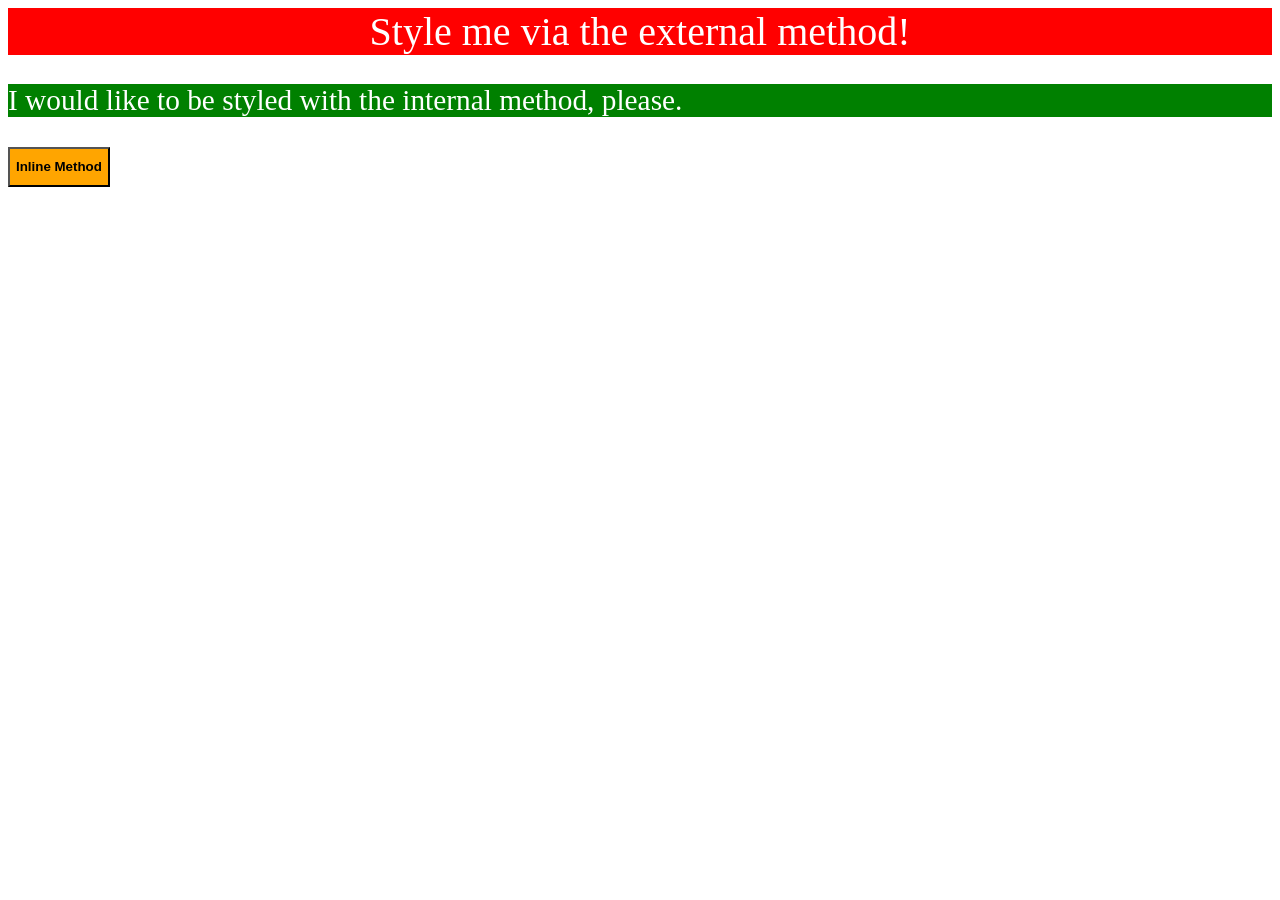
<file: foundations/intro-to-css/01-css-methods/index.html>
<!DOCTYPE html>
<html lang="en">
  <head>
    <meta charset="UTF-8">
    <meta http-equiv="X-UA-Compatible" content="IE=edge">
    <meta name="viewport" content="width=device-width, initial-scale=1.0">
    <link rel="stylesheet" href="styles.css">
    <title>Methods for Adding CSS</title>
    <style>
      p {
        background-color: green;
        color: white;
        font-size: 22pt;
      }
    </style>
  </head>
  <body>
    <div>Style me via the external method!</div>
    <p>I would like to be styled with the internal method, please.</p>
    <button style="background-color:orange; height: 40px; font-weight: bold;" >Inline Method</button>
  </body>
</html>
</file>
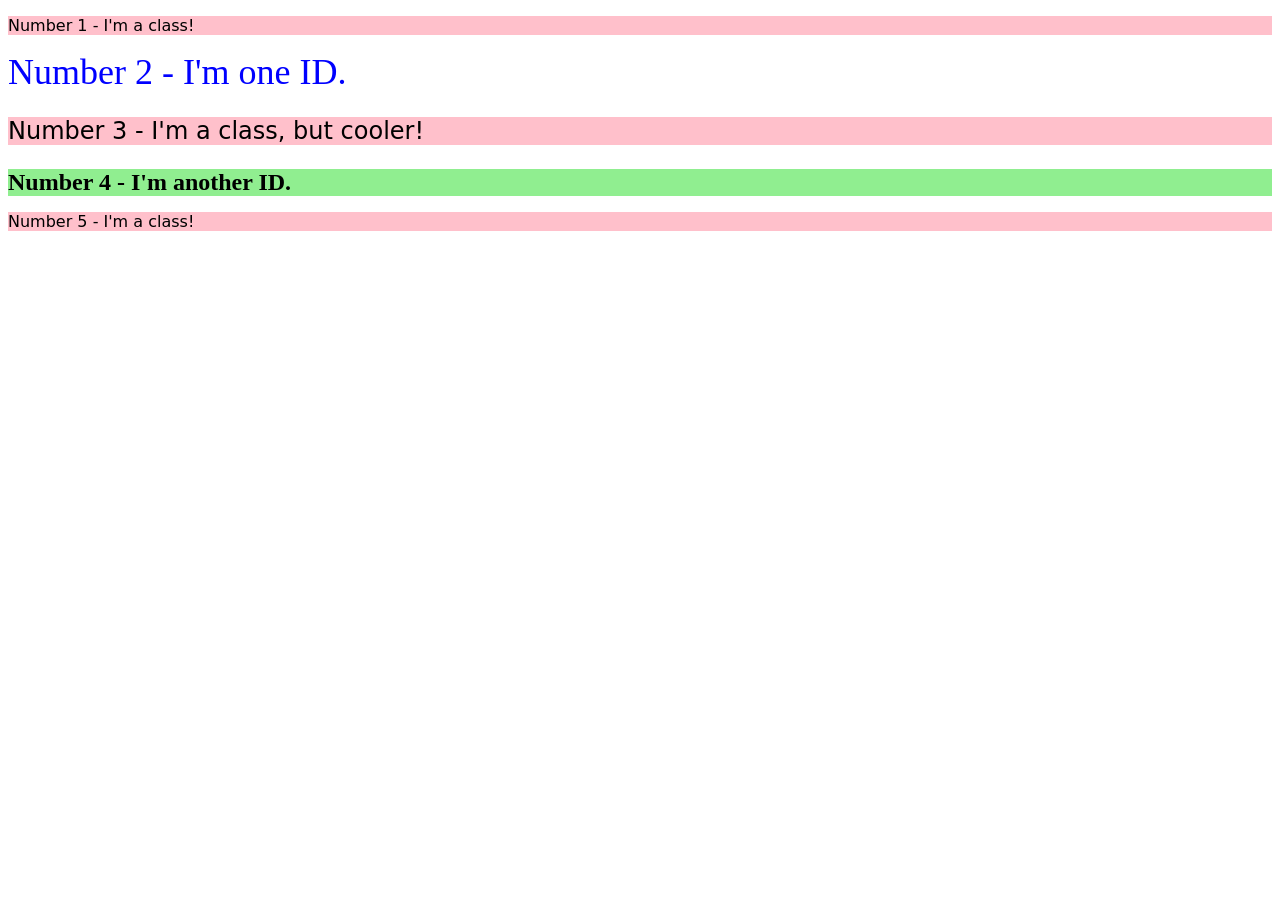
<file: foundations/intro-to-css/02-class-id-selectors/index.html>
<!DOCTYPE html>
<html lang="en">
  <head>
    <meta charset="UTF-8">
    <meta http-equiv="X-UA-Compatible" content="IE=edge">
    <meta name="viewport" content="width=device-width, initial-scale=1.0">
    <title>Class and ID Selectors</title>
    <link rel="stylesheet" href="style.css">
  </head>
  <body>
    <p class="odd-class">Number 1 - I'm a class!</p>
    <div id="number-2">Number 2 - I'm one ID.</div>
    <p class="odd-class" id="number-3">Number 3 - I'm a class, but cooler!</p>
    <div id="number-4">Number 4 - I'm another ID.</div>
    <p class="odd-class">Number 5 - I'm a class!</p>
  </body>
</html>
</file>
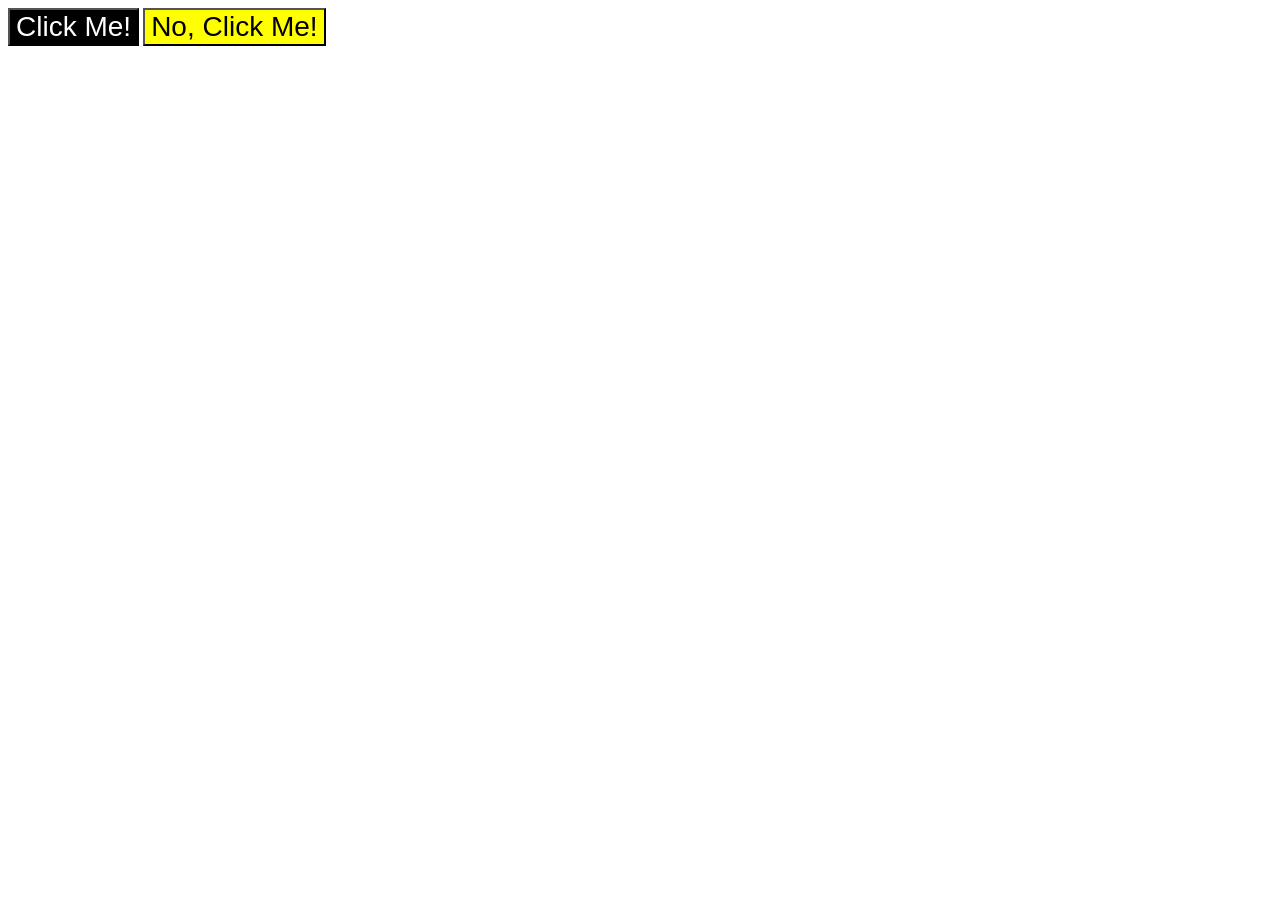
<file: foundations/intro-to-css/03-grouping-selectors/index.html>
<!DOCTYPE html>
<html lang="en">
  <head>
    <meta charset="UTF-8">
    <meta http-equiv="X-UA-Compatible" content="IE=edge">
    <meta name="viewport" content="width=device-width, initial-scale=1.0">
    <title>Grouping Selectors</title>
    <link rel="stylesheet" href="style.css">
  </head>
  <body>
    <button class="left-button">Click Me!</button>
    <button class="right-button">No, Click Me!</button>
  </body>
</html>
</file>
<file: foundations/intro-to-css/01-css-methods/styles.css>
div {
    background-color: red;
    font-size: 30pt;
    color: white;
    text-align: center;
}
</file>
<file: foundations/intro-to-css/02-class-id-selectors/style.css>
.odd-class {
    background-color: pink;
    font-family: "Verdana", "DejaVu Sans", sans-serif;
}   

#number-2 {
    color: blue;
    font-size: 36px;
}

#number-4 {
    background-color: lightgreen;
    font-size: 24px;
    font-weight: bold;
}

#number-3 {
    font-size: 24px;
}
</file>
<file: foundations/intro-to-css/03-grouping-selectors/style.css>
.left-button {
    background-color: black;
    color: white;
}

.right-button {
    background-color: yellow;
}

button {
    font-family: "Helvetica","Times New Roman", sans-serif;
    font-size: 28px;
}
</file>
